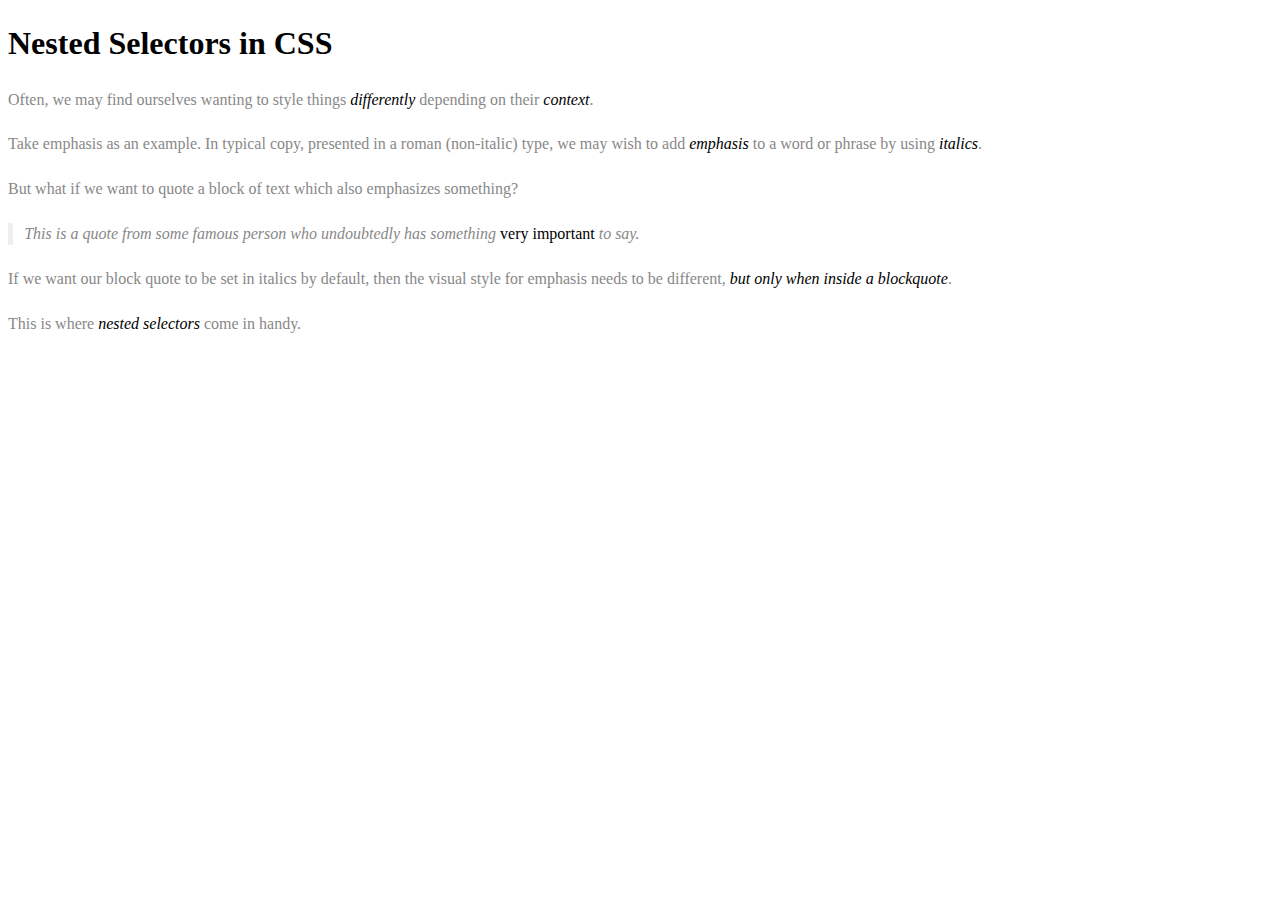
<file: HW4/starter_code/1_nested_selectors/index.html>
<!DOCTYPE html>
<html>

<head>

  <meta charset="UTF-8">

  <title>Nested Selectors - CodePen</title>

    <link rel="stylesheet" href="css/style.css" media="screen" type="text/css" />

</head>

<body>

  <h1>Nested Selectors in CSS</h1>

	<p>Often, we may find ourselves wanting to style things <em>differently</em> depending on their <em>context</em>.</p>

	<p>Take emphasis as an example. In typical copy, presented in a roman (non-italic) type, we may wish to add <em>emphasis</em> to a word or phrase by using <em>italics</em>.</p>

	<p>But what if we want to quote a block of text which also emphasizes something?</p>

	<blockquote>
  		<p>This is a quote from some famous person who undoubtedly has something <em>very important</em> to say.</p>
	</blockquote>

	<p>If we want our block quote to be set in italics by default, then the visual style for emphasis needs to be different, <em>but only when inside a blockquote</em>.</p>

	<p>This is where <em>nested selectors</em> come in handy.</p>

	

</body>

</html>
</file>
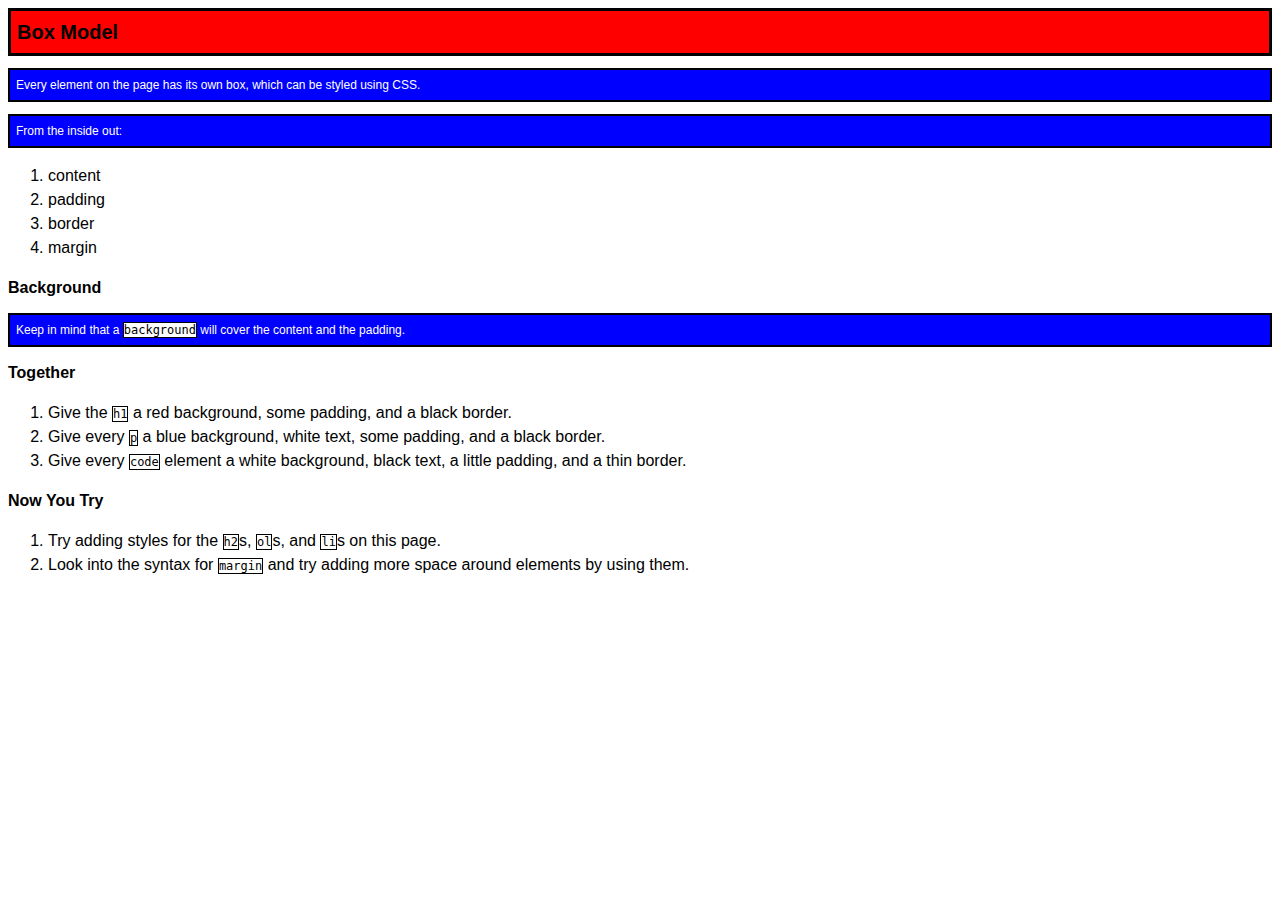
<file: HW4/starter_code/2_tags_boxes/index.html>
<!DOCTYPE html>
<html>

<head>

  <meta charset="UTF-8">

  <title>The Box Model</title>

    <link rel="stylesheet" href="css/style.css" media="screen" type="text/css" />

</head>

<body>

  <h1>Box Model</h1>
  <p>Every element on the page has its own box, which can be styled using CSS.</p>
  <p>From the inside out:</p>
  <ol>
    <li>content</li>
    <li>padding</li>
    <li>border</li>
    <li>margin</li>
  </ol>

<h2>Background</h2>
<p>Keep in mind that a <code>background</code> will cover the content and the padding.</p>

<h2>Together</h2>
<ol>
  <li>Give the <code>h1</code> a red background, some padding, and a black border.</li>
  <li>Give every <code>p</code> a blue background, white text, some padding, and a black border.</li>
  <li>Give every <code>code</code> element a white background, black text, a little padding, and a thin border.</li>
</ol>

<h2>Now You Try</h2>
<ol>
  <li>Try adding styles for the <code>h2</code>s, <code>ol</code>s, and <code>li</code>s on this page.</li>
  <li>Look into the syntax for <code>margin</code> and try adding more space around elements by using them.</li>
</ol>

</body>

</html>
</file>
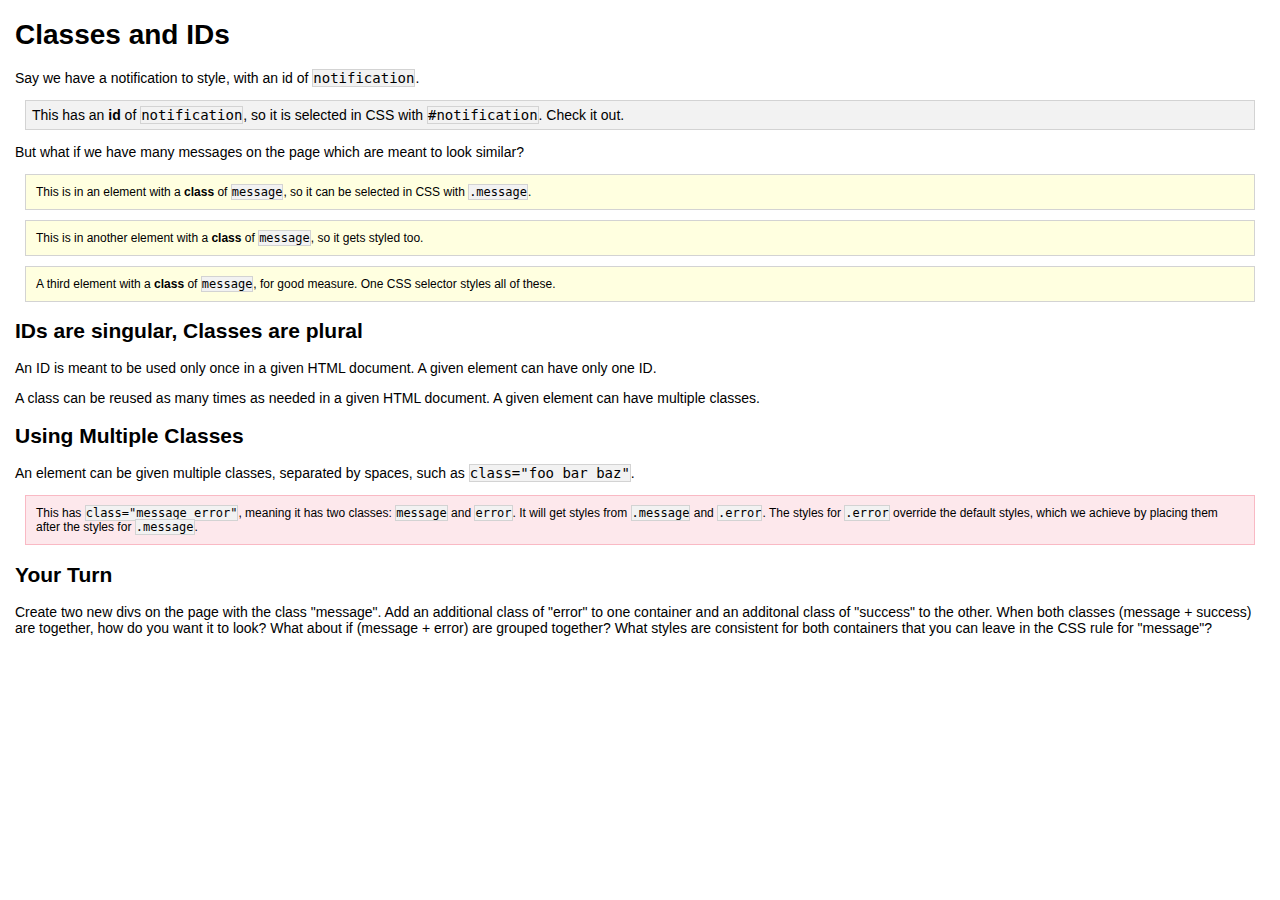
<file: HW4/starter_code/3_error_message/index.html>
<!DOCTYPE html>
<html>

<head>

  <meta charset="UTF-8">

  <title>Error Message</title>

    <link rel="stylesheet" href="css/style.css" media="screen" type="text/css" />

</head>

<body>

  <h1>Classes and IDs</h1>

<p>Say we have a notification to style, with an id of <code>notification</code>.<p>

<div id="notification">
  This has an <strong>id</strong> of <code>notification</code>, so it is selected in CSS with <code>#notification</code>. Check it out.
</div>

<p>But what if we have many messages on the page which are meant to look similar?</p>

<div class="message">
  This is in an element with a <strong>class</strong> of <code>message</code>, so it can be selected in CSS with <code>.message</code>.
</div>

<div class="message">
  This is in another element with a <strong>class</strong> of <code>message</code>, so it gets styled too.
</div>

<div class="message">
  A third element with a <strong>class</strong> of <code>message</code>, for good measure. One CSS selector styles all of these.
</div>

<h2>IDs are singular, Classes are plural</h2>

<p>An ID is meant to be used only once in a given HTML document. A given element can have only one ID.</p>

<p>A class can be reused as many times as needed in a given HTML document. A given element can have multiple classes.</p>

<h2>Using Multiple Classes</h2>

<p>An element can be given multiple classes, separated by spaces, such as <code>class="foo bar baz"</code>.</p>

<div class="message error">
  This has <code>class="message error"</code>, meaning it has two classes: <code>message</code> and <code>error</code>. It will get styles from <code>.message</code> and <code>.error</code>. The styles for <code>.error</code> override the default styles, which we achieve by placing them after the styles for <code>.message</code>.
</div>

<h2>Your Turn</h2>

<p>Create two new divs on the page with the class "message". Add an additional class of "error" to one container and an additonal class of "success" to the other. When both classes (message + success) are together, how do you want it to look? What about if (message + error) are grouped together? What styles are consistent for both containers that you can leave in the CSS rule for "message"?</p>

</body>

</html>
</file>
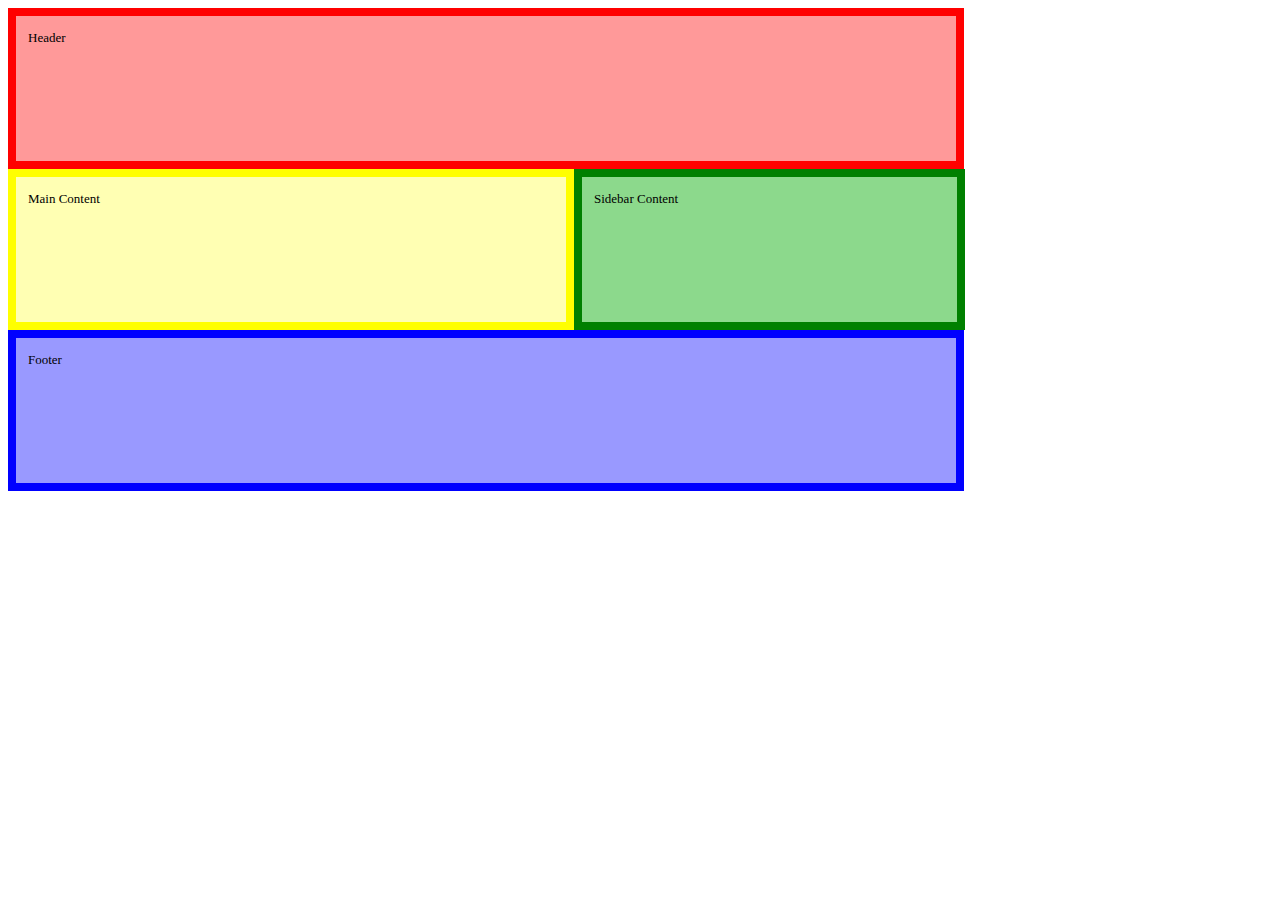
<file: HW4/starter_code/4_floating_sections/index.html>
<!DOCTYPE html>
<html>

<head>

  <meta charset="UTF-8">

  <title>Page Layout</title>

    <link rel="stylesheet" href="css/style.css" media="screen" type="text/css" />

</head>

<body>

  <header>
  <div class="placeholder">
    Header
  </div>
</header>

<section id="main">
  <div class="placeholder">
    Main Content
  </div>
</section>

<aside>
  <div class="placeholder">
    Sidebar Content
  </div>
</aside>

<footer>
  <div class="placeholder">
    Footer
  </div>
</footer>

</body>

</html>
</file>
<file: HW4/starter_code/1_nested_selectors/css/style.css>
title {
	font-color: black;

}

body {
	font-family: Georgia, serif;
	line-height: 1.4;
	color: #888;

}

em h1 {
	color: balck;
}

body h1, em {
	color: black;
}


p { 
	margin: 1.4em 0;
}

blockquote {
	border-left: 5px solid #EEE;
	padding: 0 0 0 .7em;
	margin: 0;

}

blockquote p {
	font-style: italic; 
}

blockquote p em {
	font-style: normal;
}
</file>
<file: HW4/starter_code/2_tags_boxes/css/style.css>
body {
	font-family: sans-serif;
	line-height: 1.5;
}

h1 {
	background: red;
	border: 3px solid black;
	margin: auto;
	font-size: 20px;
	padding: 6px;
}

p {
	color: white;
	background: blue;
	border: 2px solid black;
	margin: 6  6 6 6 ;
	padding: 6px;
	font-size: 12px ;

}

code {
	background-color: white;
	border: 1px solid black;
	color: black;
	font-size: 12px
}

h2 {
	font-size: 16px;

}
</file>
<file: HW4/starter_code/3_error_message/css/style.css>
body {
	font-family: sans-serif;
	font-size: 14px;
	margin: 15px;
}


code {
	border: 1px solid lightgrey;
	background-color: #f2f2f2;
}

.message {
	border: 1.5px solid lightgrey;
	background: lightyellow;
	padding: 10px;
	margin: 10px;
	font-size: 12px;
}

#notification {
	border: 1.5px solid lightgrey;
	background: #f2f2f2;
	padding: 6px;
	margin: 10px;
}

.error {
	border: 1.5px solid #f9b9c4;
	background: #fde8ec;
}
</file>
<file: HW4/starter_code/4_floating_sections/css/style.css>
header {
	border: 8px solid red;
	background: #ff9999;
	margin: auto;
	float: left;
	width: 940px;
	height: 145px;
	line-height: 20px;
	font-size: 13px;
}

.placeholder {
	padding: 12px;
	
}

#main {
	border: 8px solid yellow;
	background: #ffffb3;
	margin: auto;
	float: left;
	width: 550px;
	height: 145px;
	line-height: 20px;
	font-size: 13px;
}


aside {
	border: 8px solid green;
	background: #8cd98c;
	margin: auto;
	float: left;
	width: 375px;
	height: 145px;
	line-height: 20px;
	font-size: 13px;
}

footer {
	border: 8px solid blue;
	background: #9999ff;
	margin: auto;
	float: left;
	width: 940px;
	height: 145px;
	line-height: 20px;
	font-size: 13px;
 
}
</file>
